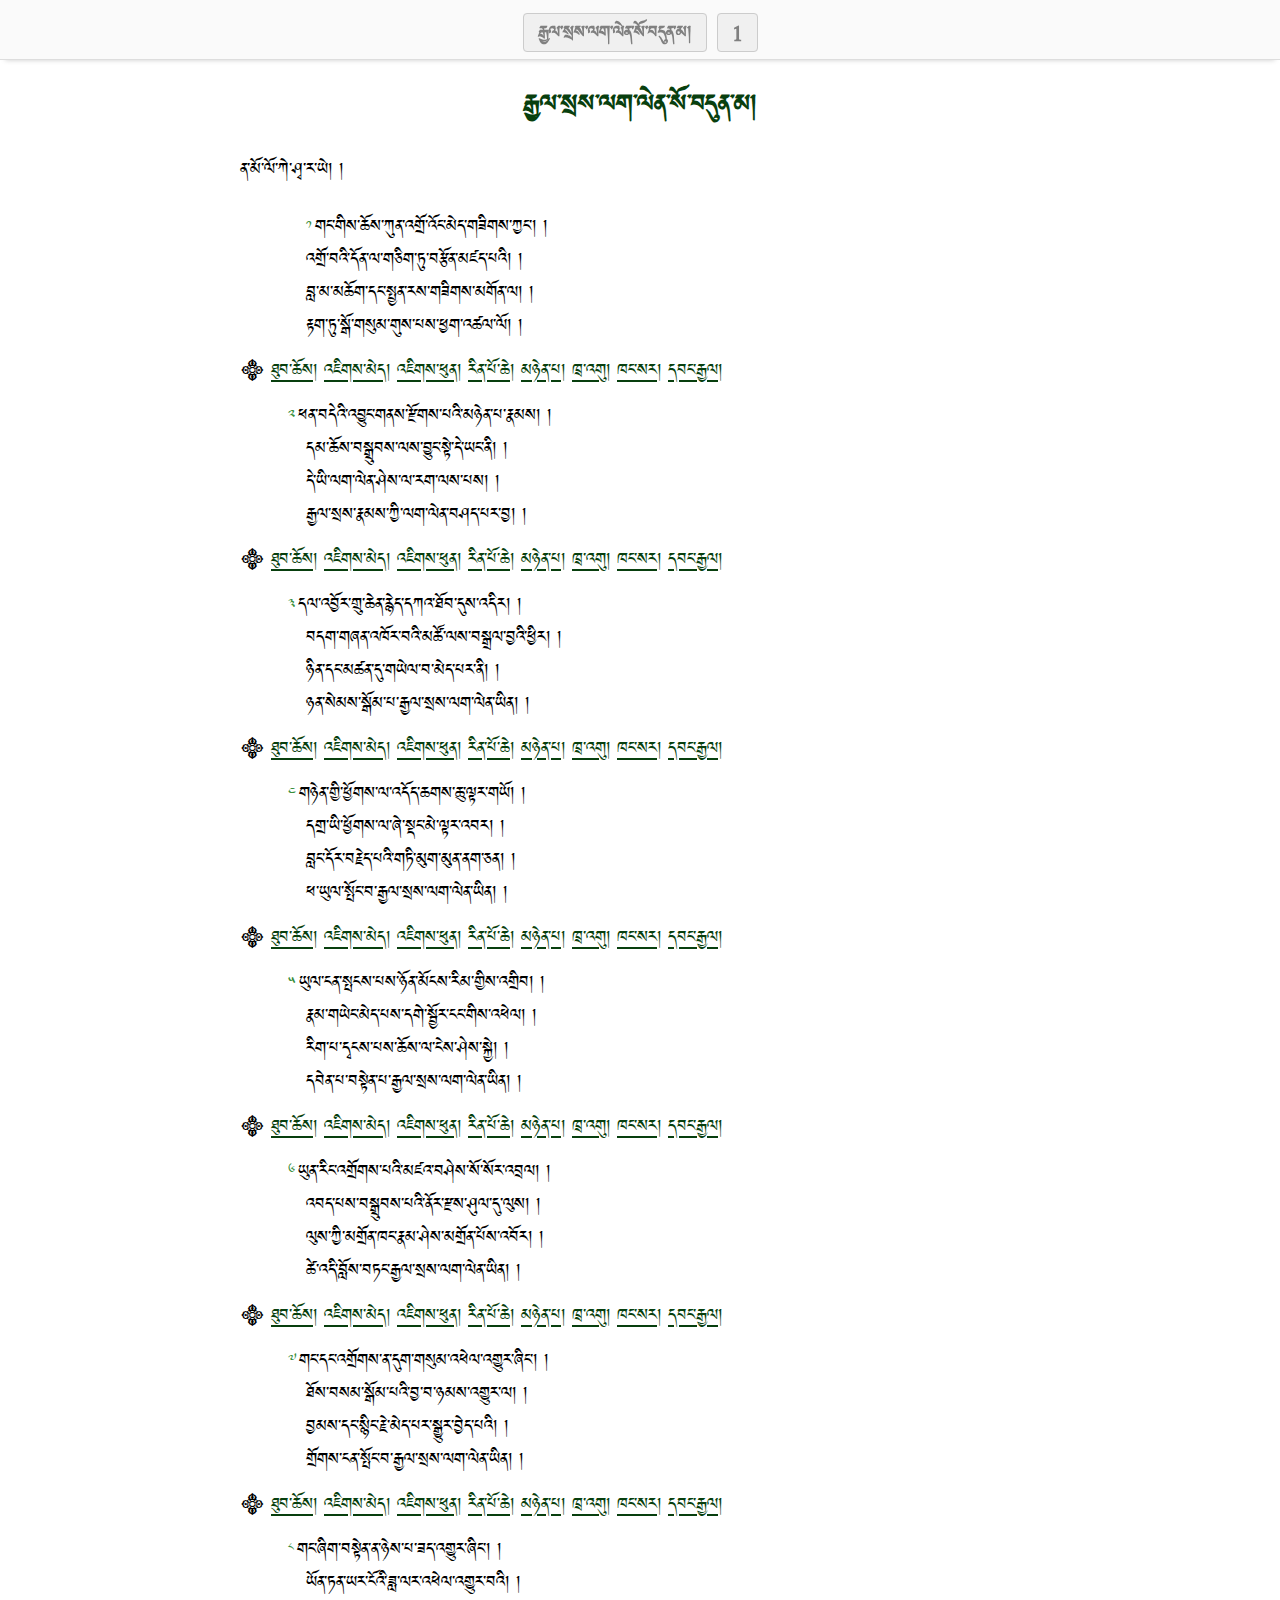
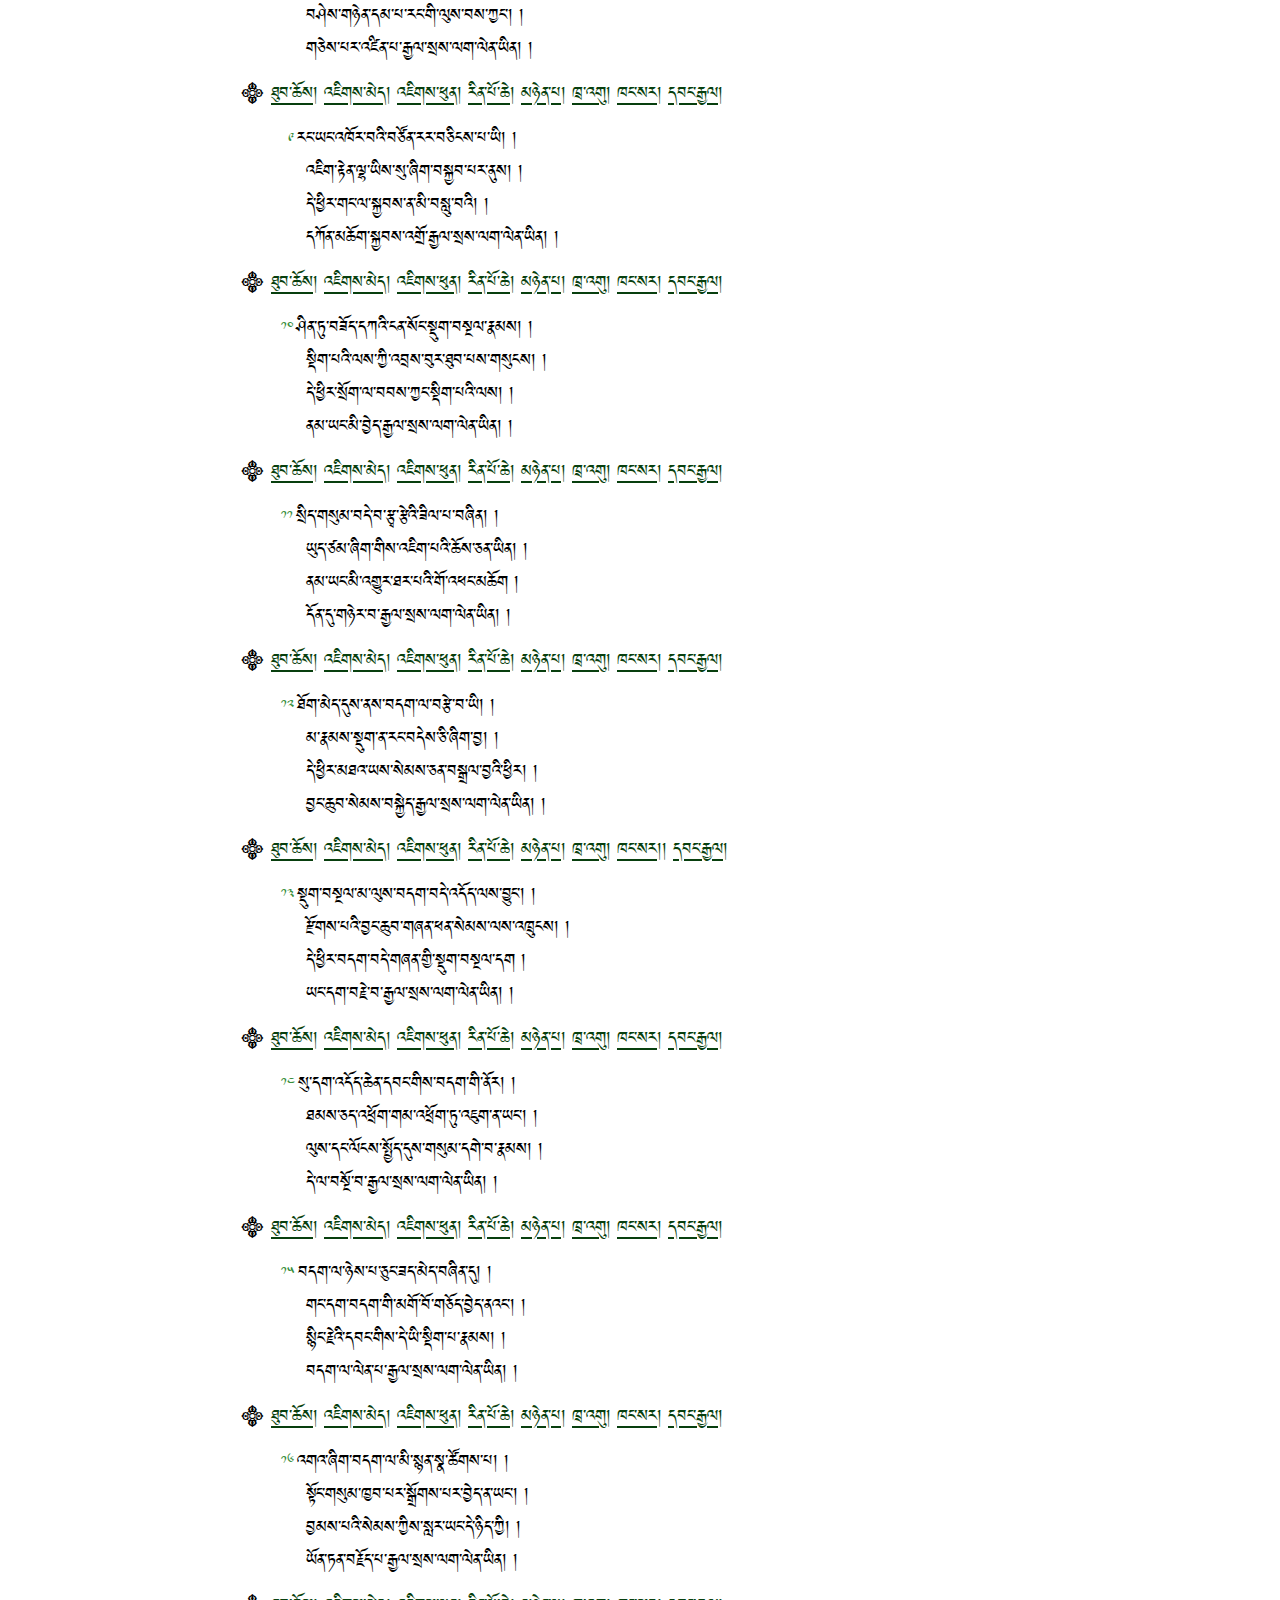
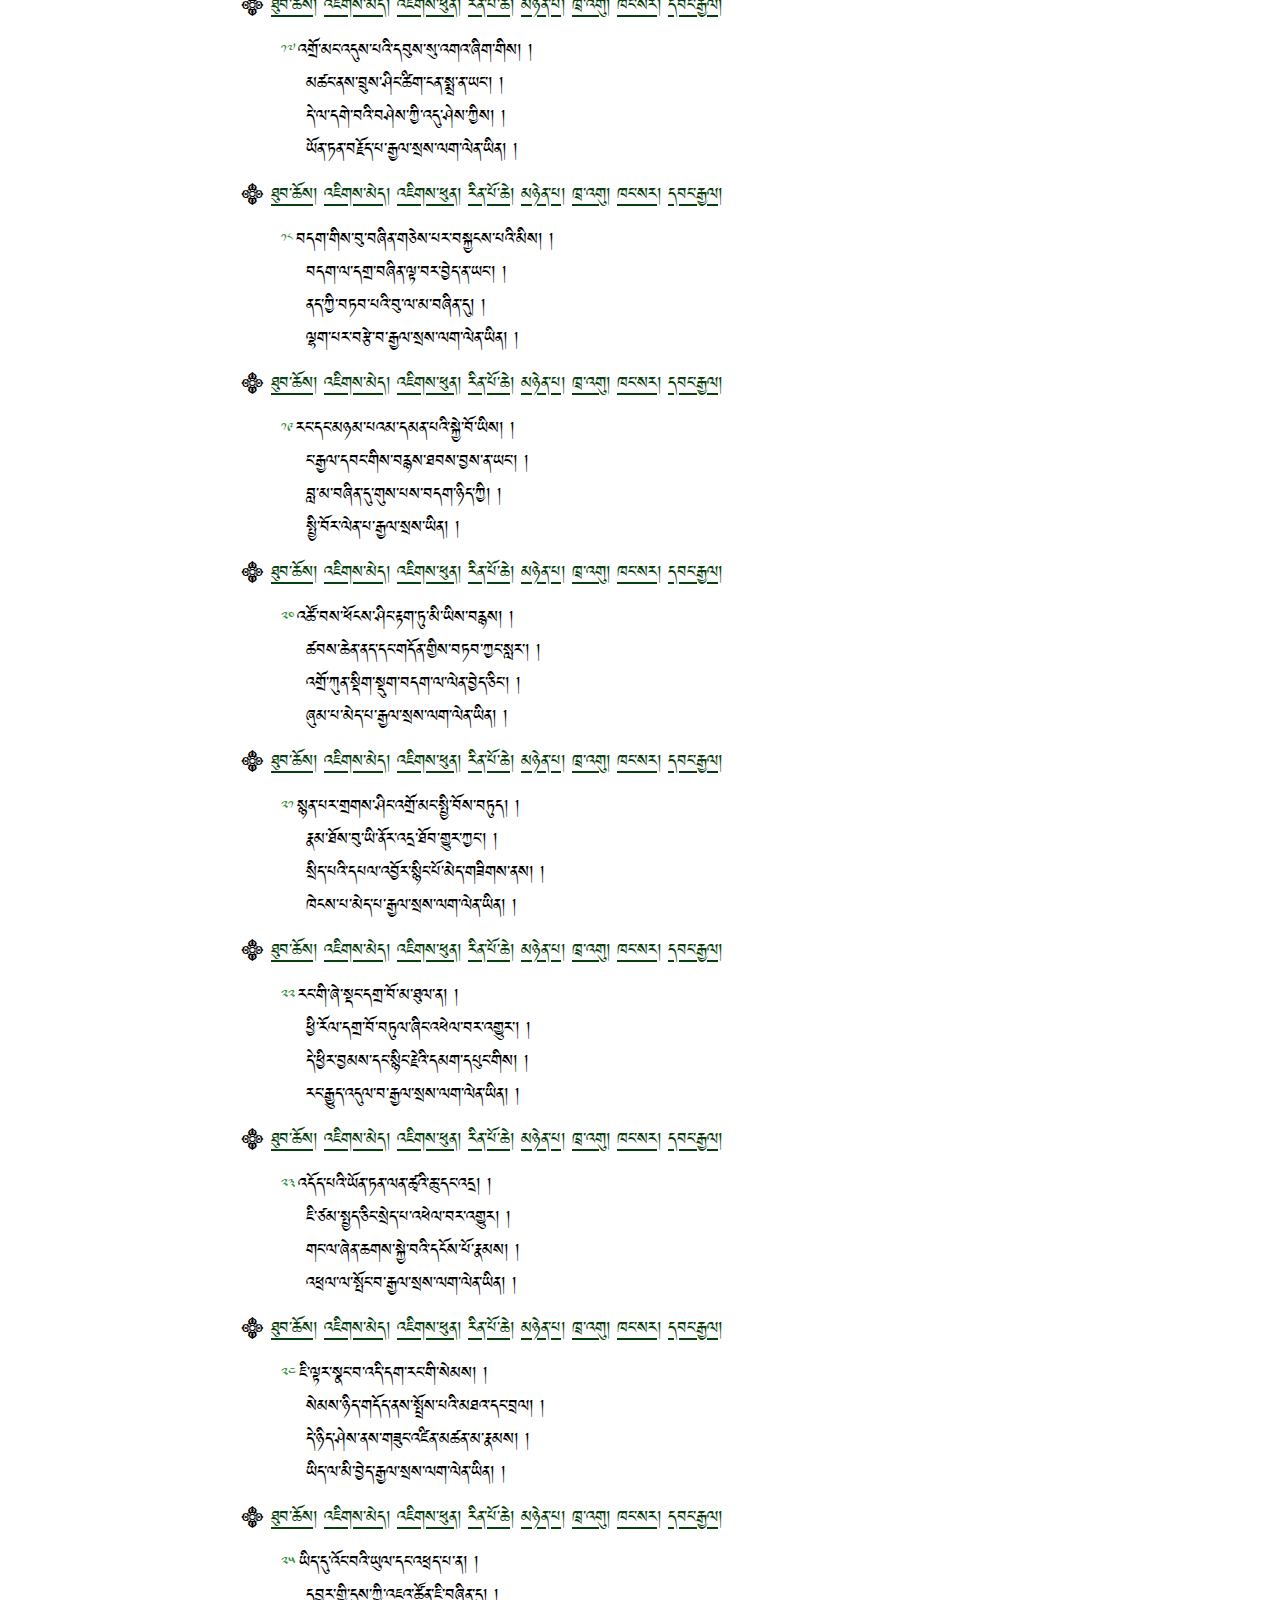
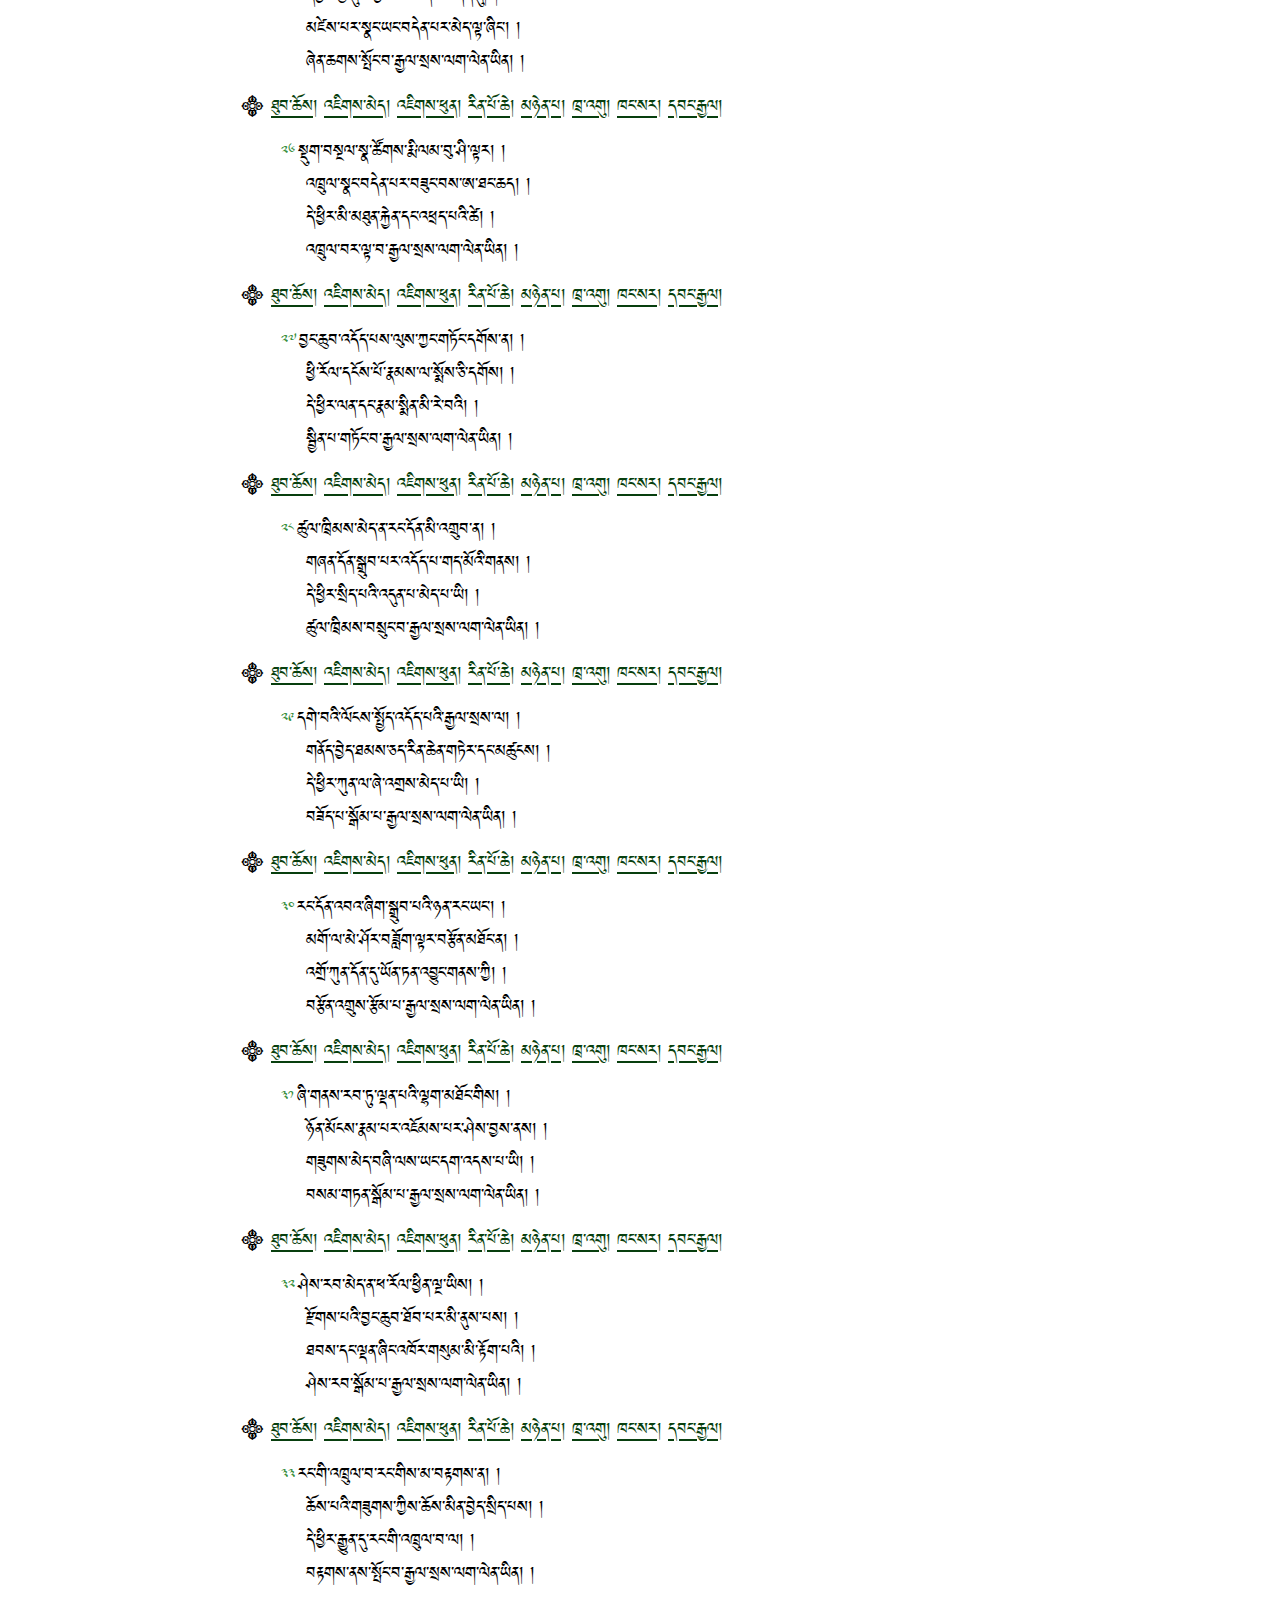
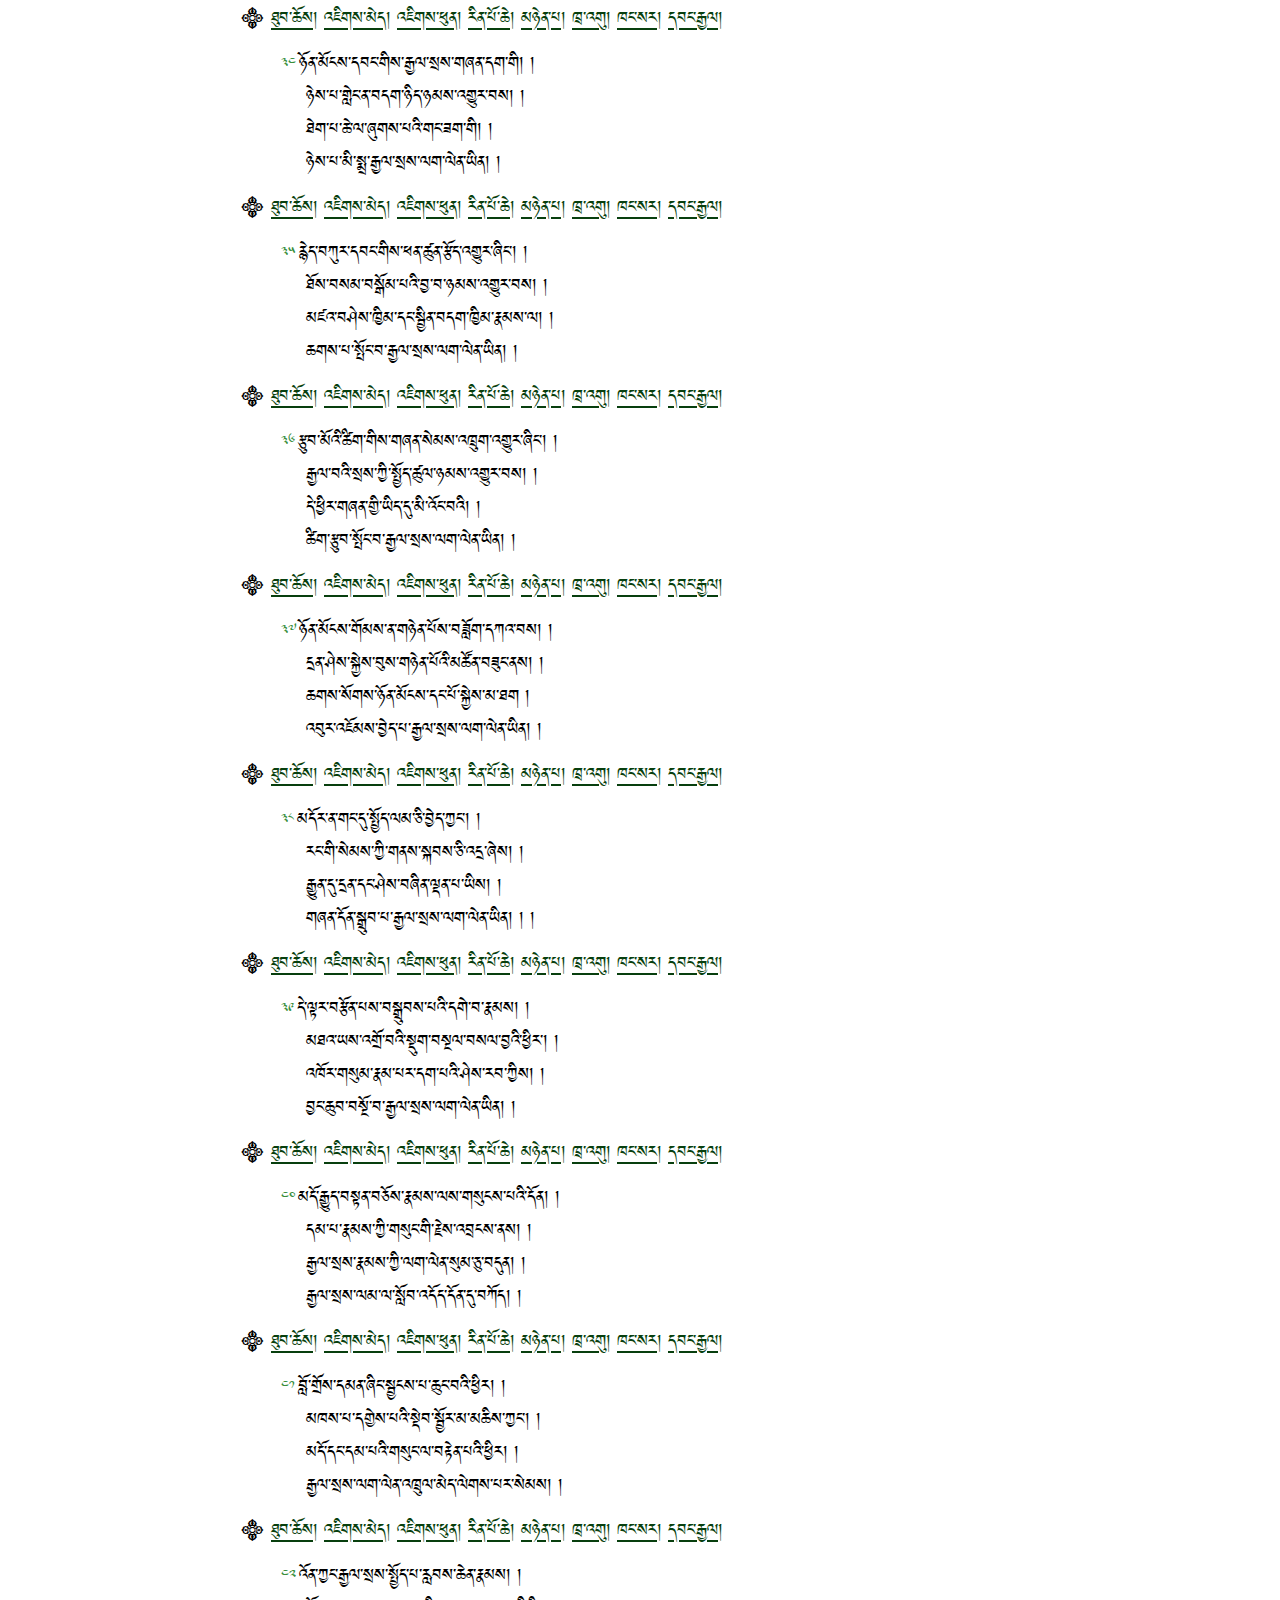
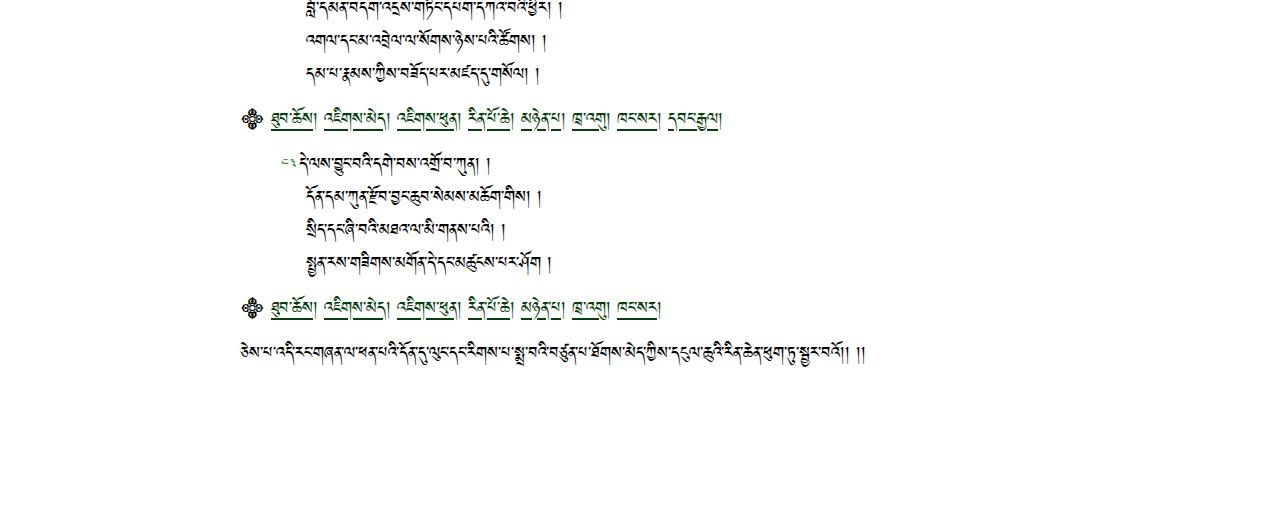
<file: index.html>
<!DOCTYPE html>
<html>
<head>
<meta charset="utf-8" />
<meta name="viewport" content="width=device-width, initial-scale=1">
<title>རྒྱལ་སྲས་ལག་ལེན་སོ་བདུན་མ། 1</title>

<script type='text/javascript' src='js/jquery-1.11.3.min.js'></script>
<script type='text/javascript' src='js/popcorn-complete.min.js'></script>
<script type='text/javascript' src='js/jquery.tooltipster.min.js'></script>
<script type='text/javascript' src='js/app-builder-audio.js'></script>
<script type='text/javascript' src='js/app-builder-footnotes.js'></script>
<script type='text/javascript' src='js/app-builder-menus.js'></script>
<script type='text/javascript' src='js/app-builder-video.js'></script>
<script type='text/javascript' src='js/book-names.js'></script>

<link rel="stylesheet" type="text/css" href="css/tooltipster.css" />
<link rel="stylesheet" type="text/css" href="css/sab-stylesheet.css" />
</head>

<body>
<script type="text/javascript">
<!--
location.href = 'laglensodunma-01-B001-001.html';
// -->
</script>
<script>
var coll = document.getElementsByClassName("collapsible-button");
var i;

for (i = 0; i < coll.length; i++) {
    coll[i].addEventListener("click", function() {
        this.classList.toggle("active");
        var content = this.nextElementSibling;
        if (content.style.maxHeight){
            content.style.maxHeight = null;
        } else {
            content.style.maxHeight = content.scrollHeight + "px";
        }
    });
}
</script>
</body>

</html>
</file>
<file: css/tooltipster.css>
/* This is the default Tooltipster theme (feel free to modify or duplicate and create multiple themes!): */
.tooltipster-default {
	border-radius: 5px; 
	border: 2px solid #000;
	background: #4c4c4c;
	color: #fff;
}

/* Use this next selector to style things like font-size and line-height: */
.tooltipster-default .tooltipster-content {
	font-family: Arial, sans-serif;
	font-size: 14px;
	line-height: 16px;
	padding: 8px 10px;
	overflow: hidden;
}

/* This next selector defines the color of the border on the outside of the arrow. This will automatically match the color and size of the border set on the main tooltip styles. Set display: none; if you would like a border around the tooltip but no border around the arrow */
.tooltipster-default .tooltipster-arrow .tooltipster-arrow-border {
	/* border-color: ... !important; */
}


/* If you're using the icon option, use this next selector to style them */
.tooltipster-icon {
	cursor: help;
	margin-left: 4px;
}








/* This is the base styling required to make all Tooltipsters work */
.tooltipster-base {
	padding: 0;
	font-size: 0;
	line-height: 0;
	position: absolute;
	left: 0;
	top: 0;
	z-index: 9999999;
	pointer-events: none;
	width: auto;
	overflow: visible;
}
.tooltipster-base .tooltipster-content {
	overflow: hidden;
}


/* These next classes handle the styles for the little arrow attached to the tooltip. By default, the arrow will inherit the same colors and border as what is set on the main tooltip itself. */
.tooltipster-arrow {
	display: block;
	text-align: center;
	width: 100%;
	height: 100%;
	position: absolute;
	top: 0;
	left: 0;
	z-index: -1;
}
.tooltipster-arrow span, .tooltipster-arrow-border {
	display: block;
	width: 0; 
	height: 0;
	position: absolute;
}
.tooltipster-arrow-top span, .tooltipster-arrow-top-right span, .tooltipster-arrow-top-left span {
	border-left: 8px solid transparent !important;
	border-right: 8px solid transparent !important;
	border-top: 8px solid;
	bottom: -7px;
}
.tooltipster-arrow-top .tooltipster-arrow-border, .tooltipster-arrow-top-right .tooltipster-arrow-border, .tooltipster-arrow-top-left .tooltipster-arrow-border {
	border-left: 9px solid transparent !important;
	border-right: 9px solid transparent !important;
	border-top: 9px solid;
	bottom: -7px;
}

.tooltipster-arrow-bottom span, .tooltipster-arrow-bottom-right span, .tooltipster-arrow-bottom-left span {
	border-left: 8px solid transparent !important;
	border-right: 8px solid transparent !important;
	border-bottom: 8px solid;
	top: -7px;
}
.tooltipster-arrow-bottom .tooltipster-arrow-border, .tooltipster-arrow-bottom-right .tooltipster-arrow-border, .tooltipster-arrow-bottom-left .tooltipster-arrow-border {
	border-left: 9px solid transparent !important;
	border-right: 9px solid transparent !important;
	border-bottom: 9px solid;
	top: -7px;
}
.tooltipster-arrow-top span, .tooltipster-arrow-top .tooltipster-arrow-border, .tooltipster-arrow-bottom span, .tooltipster-arrow-bottom .tooltipster-arrow-border {
	left: 0;
	right: 0;
	margin: 0 auto;
}
.tooltipster-arrow-top-left span, .tooltipster-arrow-bottom-left span {
	left: 6px;
}
.tooltipster-arrow-top-left .tooltipster-arrow-border, .tooltipster-arrow-bottom-left .tooltipster-arrow-border {
	left: 5px;
}
.tooltipster-arrow-top-right span,  .tooltipster-arrow-bottom-right span {
	right: 6px;
}
.tooltipster-arrow-top-right .tooltipster-arrow-border, .tooltipster-arrow-bottom-right .tooltipster-arrow-border {
	right: 5px;
}
.tooltipster-arrow-left span, .tooltipster-arrow-left .tooltipster-arrow-border {
	border-top: 8px solid transparent !important;
	border-bottom: 8px solid transparent !important; 
	border-left: 8px solid;
	top: 50%;
	margin-top: -7px;
	right: -7px;
}
.tooltipster-arrow-left .tooltipster-arrow-border {
	border-top: 9px solid transparent !important;
	border-bottom: 9px solid transparent !important; 
	border-left: 9px solid;
	margin-top: -8px;
}
.tooltipster-arrow-right span, .tooltipster-arrow-right .tooltipster-arrow-border {
	border-top: 8px solid transparent !important;
	border-bottom: 8px solid transparent !important; 
	border-right: 8px solid;
	top: 50%;
	margin-top: -7px;
	left: -7px;
}
.tooltipster-arrow-right .tooltipster-arrow-border {
	border-top: 9px solid transparent !important;
	border-bottom: 9px solid transparent !important; 
	border-right: 9px solid;
	margin-top: -8px;
}


/* Some CSS magic for the awesome animations - feel free to make your own custom animations and reference it in your Tooltipster settings! */

.tooltipster-fade {
	opacity: 0;
	-webkit-transition-property: opacity;
	-moz-transition-property: opacity;
	-o-transition-property: opacity;
	-ms-transition-property: opacity;
	transition-property: opacity;
}
.tooltipster-fade-show {
	opacity: 1;
}

.tooltipster-grow {
	-webkit-transform: scale(0,0);
	-moz-transform: scale(0,0);
	-o-transform: scale(0,0);
	-ms-transform: scale(0,0);
	transform: scale(0,0);
	-webkit-transition-property: -webkit-transform;
	-moz-transition-property: -moz-transform;
	-o-transition-property: -o-transform;
	-ms-transition-property: -ms-transform;
	transition-property: transform;
	-webkit-backface-visibility: hidden;
}
.tooltipster-grow-show {
	-webkit-transform: scale(1,1);
	-moz-transform: scale(1,1);
	-o-transform: scale(1,1);
	-ms-transform: scale(1,1);
	transform: scale(1,1);
	-webkit-transition-timing-function: cubic-bezier(0.175, 0.885, 0.320, 1);
	-webkit-transition-timing-function: cubic-bezier(0.175, 0.885, 0.320, 1.15); 
	-moz-transition-timing-function: cubic-bezier(0.175, 0.885, 0.320, 1.15); 
	-ms-transition-timing-function: cubic-bezier(0.175, 0.885, 0.320, 1.15); 
	-o-transition-timing-function: cubic-bezier(0.175, 0.885, 0.320, 1.15); 
	transition-timing-function: cubic-bezier(0.175, 0.885, 0.320, 1.15);
}

.tooltipster-swing {
	opacity: 0;
	-webkit-transform: rotateZ(4deg);
	-moz-transform: rotateZ(4deg);
	-o-transform: rotateZ(4deg);
	-ms-transform: rotateZ(4deg);
	transform: rotateZ(4deg);
	-webkit-transition-property: -webkit-transform, opacity;
	-moz-transition-property: -moz-transform;
	-o-transition-property: -o-transform;
	-ms-transition-property: -ms-transform;
	transition-property: transform;
}
.tooltipster-swing-show {
	opacity: 1;
	-webkit-transform: rotateZ(0deg);
	-moz-transform: rotateZ(0deg);
	-o-transform: rotateZ(0deg);
	-ms-transform: rotateZ(0deg);
	transform: rotateZ(0deg);
	-webkit-transition-timing-function: cubic-bezier(0.230, 0.635, 0.495, 1);
	-webkit-transition-timing-function: cubic-bezier(0.230, 0.635, 0.495, 2.4); 
	-moz-transition-timing-function: cubic-bezier(0.230, 0.635, 0.495, 2.4); 
	-ms-transition-timing-function: cubic-bezier(0.230, 0.635, 0.495, 2.4); 
	-o-transition-timing-function: cubic-bezier(0.230, 0.635, 0.495, 2.4); 
	transition-timing-function: cubic-bezier(0.230, 0.635, 0.495, 2.4);
}

.tooltipster-fall {
	top: 0;
	-webkit-transition-property: top;
	-moz-transition-property: top;
	-o-transition-property: top;
	-ms-transition-property: top;
	transition-property: top;
	-webkit-transition-timing-function: cubic-bezier(0.175, 0.885, 0.320, 1);
	-webkit-transition-timing-function: cubic-bezier(0.175, 0.885, 0.320, 1.15); 
	-moz-transition-timing-function: cubic-bezier(0.175, 0.885, 0.320, 1.15); 
	-ms-transition-timing-function: cubic-bezier(0.175, 0.885, 0.320, 1.15); 
	-o-transition-timing-function: cubic-bezier(0.175, 0.885, 0.320, 1.15); 
	transition-timing-function: cubic-bezier(0.175, 0.885, 0.320, 1.15); 
}
.tooltipster-fall-show {
}
.tooltipster-fall.tooltipster-dying {
	-webkit-transition-property: all;
	-moz-transition-property: all;
	-o-transition-property: all;
	-ms-transition-property: all;
	transition-property: all;
	top: 0px !important;
	opacity: 0;
}

.tooltipster-slide {
	left: -40px;
	-webkit-transition-property: left;
	-moz-transition-property: left;
	-o-transition-property: left;
	-ms-transition-property: left;
	transition-property: left;
	-webkit-transition-timing-function: cubic-bezier(0.175, 0.885, 0.320, 1);
	-webkit-transition-timing-function: cubic-bezier(0.175, 0.885, 0.320, 1.15); 
	-moz-transition-timing-function: cubic-bezier(0.175, 0.885, 0.320, 1.15); 
	-ms-transition-timing-function: cubic-bezier(0.175, 0.885, 0.320, 1.15); 
	-o-transition-timing-function: cubic-bezier(0.175, 0.885, 0.320, 1.15); 
	transition-timing-function: cubic-bezier(0.175, 0.885, 0.320, 1.15);
}
.tooltipster-slide.tooltipster-slide-show {
}
.tooltipster-slide.tooltipster-dying {
	-webkit-transition-property: all;
	-moz-transition-property: all;
	-o-transition-property: all;
	-ms-transition-property: all;
	transition-property: all;
	left: 0px !important;
	opacity: 0;
}


/* CSS transition for when contenting is changing in a tooltip that is still open. The only properties that will NOT transition are: width, height, top, and left */
.tooltipster-content-changing {
	opacity: 0.5;
	-webkit-transform: scale(1.1, 1.1);
	-moz-transform: scale(1.1, 1.1);
	-o-transform: scale(1.1, 1.1);
	-ms-transform: scale(1.1, 1.1);
	transform: scale(1.1, 1.1);
}
</file>
<file: css/sab-stylesheet.css>
@font-face {
    font-family: font1;
    src: url('../fonts/Jomolhari-alpha3c-0605331.ttf')  format('truetype');
    font-weight: normal; font-style: normal; 
}

body {
    font-family: font1;
    direction: LTR;
    font-weight: normal;
    font-style: normal;
    color: #000000;
    margin-top: 16px;
    margin-bottom: 10px;
    font-size: 20px;
}

body.single {
    margin-left: 5%;
    margin-right: 5%;
    margin-bottom: 60px;
}

body.verse-by-verse {
    margin-left: 5%;
    margin-right: 5%;
    margin-bottom: 60px;
}

body.about {
    margin-left: 4%;
    margin-right: 4%;
    color: #000000;
    background-color: #F0F0F0;
}

body.scrpopup {
    margin-left: 4%;
    margin-right: 4%;
    color: #000000;
    background-color: #E0E0E0;
    margin-top: 8px;
}

body.story {
    margin-left: 5%;
    margin-right: 5%;
    color: #000000;
    background-color: #F0F0F0;
    margin-top: 2px;
    margin-bottom: 60px;
}

body.glossary {
    margin-left: 4%;
    margin-right: 4%;
    margin-top: 4px;
    background-color: #E0E0E0;
}

a:link {
    color: #083F0E;
    font-style: inherit;
    text-decoration: underline;
}

a.verse-link {
    text-decoration: none;
}

a.audio-link {
    text-decoration: underline;
}

a.web-link {
    text-decoration: underline;
}

a.email-link {
    text-decoration: underline;
}

a.tel-link {
    text-decoration: underline;
}

highlighting {
    background-color: #FFFF99;
}

div.c {
    text-align: left;
    color: #083F0E;
    font-size: 140%;
    font-weight: bold;
}

div.c-drop {
    float: left;
    position: relative;
    padding-right: 0.3em;
    text-indent: 0;
    color: #083F0E;
    font-size: 150%;
    font-weight: bold;
    font-style: normal;
}

div.cl {
    text-align: center;
    color: #083F0E;
    font-size: 130%;
    font-weight: bold;
    margin-top: 0.5em;
}

span.v {
    color: #388E3C;
    font-size: 70%;
    position: relative;
    bottom: 0.3em;
    line-height: normal;
}

span.vsp {
    font-size: 50%;
    line-height: normal;
}

span.va {
    color: #388E3C;
    font-style: italic;
    font-size: 70%;
    position: relative;
    bottom: 0.3em;
    line-height: normal;
}

span.ayah {
    font-size: 100%;
    bottom: 0em;
}

div.s {
    text-align: center;
    padding-top: 30px;
    padding-bottom: 2px;
    color: #083F0E;
    font-weight: bold;
    font-size: 110%;
    page-break-after: avoid;
}

div.s2 {
    text-align: center;
    padding-top: 20px;
    padding-bottom: 2px;
    color: #083F0E;
    font-weight: bold;
    font-size: 100%;
    page-break-after: avoid;
}

div.ms {
    text-align: center;
    padding-top: 30px;
    padding-bottom: 8px;
    color: #083F0E;
    font-weight: bold;
    font-size: 120%;
    page-break-after: avoid;
}

div.ms2 {
    text-align: center;
    padding-top: 30px;
    padding-bottom: 8px;
    color: #083F0E;
    font-weight: bold;
    font-size: 110%;
    page-break-after: avoid;
}

div.r {
    text-align: center;
    padding-top: 14px;
    padding-bottom: 2px;
    font-style: italic;
    font-size: 90%;
    page-break-after: avoid;
}

div.r a {
    color: #000000;
}

div.s + div.r {
    padding-top: 0px;
}

div.s2 + div.r {
    padding-top: 0px;
}

div.sr {
    text-align: center;
    padding-bottom: 2px;
    font-style: italic;
    font-size: 90%;
}

div.mr {
    text-align: left;
    font-style: normal;
}

span.rq {
    font-style: italic;
}

div.d {
    text-align: center;
    font-style: italic;
}

div.sp {
    padding-top: 15px;
    font-style: italic;
}

div.mt {
    text-align: center;
    color: #083F0E;
    font-weight: bold;
    font-size: 150%;
    page-break-after: avoid;
}

div.mt2 {
    text-align: center;
    color: #083F0E;
    font-weight: bold;
    font-size: 110%;
    page-break-after: avoid;
}

div.mt3 {
    text-align: center;
    color: #083F0E;
    font-weight: bold;
    font-size: 100%;
    page-break-after: avoid;
}

div.mt4 {
    text-align: center;
    color: #083F0E;
    font-weight: bold;
    font-size: 90%;
    page-break-after: avoid;
}

div.mte {
    text-align: center;
    color: #083F0E;
    font-weight: bold;
    font-size: 150%;
}

div.mte2 {
    text-align: center;
    color: #083F0E;
    font-weight: bold;
    font-size: 110%;
}

div.mte3 {
    text-align: center;
    color: #083F0E;
    font-weight: bold;
    font-size: 100%;
}

div.p {
    padding-left: 0%;
    padding-right: 0%;
    padding-top: 12px;
    text-indent: 3%;
}

div.m {
    padding-left: 0%;
    padding-right: 0%;
    padding-top: 12px;
    text-indent: 0;
}

div.po {
    padding-left: 0%;
    padding-right: 0%;
    padding-top: 12px;
    text-indent: 0;
}

div.cls {
    padding-left: 0%;
    padding-right: 0%;
    padding-top: 12px;
    text-indent: 0;
    text-align: right;
}

div.pc {
    padding-left: 0%;
    padding-right: 0%;
    padding-top: 12px;
    text-indent: 0;
    text-align: center;
}

div.pmo {
    padding-left: 5%;
    padding-right: 5%;
    padding-top: 12px;
    text-indent: 0;
}

div.pm {
    padding-left: 5%;
    padding-right: 5%;
    padding-top: 12px;
    text-indent: 0;
}

div.pmc {
    padding-left: 5%;
    padding-right: 5%;
    padding-top: 12px;
    text-indent: 0;
}

div.pmr {
    padding-left: 0%;
    padding-right: 0%;
    padding-top: 6px;
    text-indent: 0;
    text-align: right;
}

div.pr {
    padding-left: 0%;
    padding-right: 0%;
    padding-top: 12px;
    text-indent: 0;
    text-align: right;
}

div.pi {
    padding-left: 8%;
    padding-right: 0%;
    padding-top: 12px;
    text-indent: 3%;
}

div.pi2 {
    padding-left: 10%;
    padding-right: 0%;
    padding-top: 12px;
    text-indent: 3%;
}

div.mi {
    padding-left: 8%;
    padding-right: 0%;
    padding-top: 12px;
    text-indent: 0;
}

div.lit {
    text-align: right;
}

div.q {
    padding-left: 20%;
    padding-right: 2%;
    text-indent: -15%;
}

div.q-v {
    padding-left: 20%;
    padding-right: 2%;
    text-indent: -18%;
}

div.q-vv {
    padding-left: 20%;
    padding-right: 2%;
    text-indent: -19%;
}

div.q2 {
    padding-left: 20%;
    padding-right: 2%;
    text-indent: -8%;
}

div.q2-v {
    padding-left: 20%;
    padding-right: 2%;
    text-indent: -11%;
}

div.q2-vv {
    padding-left: 20%;
    padding-right: 2%;
    text-indent: -13%;
}

div.q3 {
    padding-left: 20%;
    padding-right: 2%;
    text-indent: -5%;
}

div.q3-v {
    padding-left: 20%;
    padding-right: 2%;
    text-indent: -8%;
}

div.q3-vv {
    padding-left: 20%;
    padding-right: 2%;
    text-indent: -10%;
}

div.q4 {
    padding-left: 20%;
    padding-right: 2%;
    text-indent: -2%;
}

div.q4-v {
    padding-left: 20%;
    padding-right: 2%;
    text-indent: -5%;
}

div.q4-vv {
    padding-left: 20%;
    padding-right: 2%;
    text-indent: -7%;
}

div.qc {
    text-align: center;
}

div.qr {
    text-align: right;
}

div.qm {
    padding-left: 20%;
    padding-right: 2%;
    text-indent: -8%;
}

div.qm2 {
    padding-left: 20%;
    padding-right: 2%;
    text-indent: -5%;
}

div.qa {
    padding-top: 16px;
    padding-bottom: 3px;
    text-align: center;
    font-style: italic;
}

div.qd {
    font-style: italic;
}

span.qs {
    font-style: italic;
}

span.qac {
    font-weight: bold;
    font-style: italic;
}

div.b {
    padding-top: 0px;
    line-height: 60%;
}

div.sd {
    padding-top: 1em;
}

div.sd2 {
    padding-top: 2em;
}

div.top-spacing {
    padding-top: 12px;
}

div.lh {
    padding-left: 0%;
    padding-right: 0%;
    padding-top: 12px;
    text-indent: 3%;
}

div.li {
    padding-left: 20%;
    text-indent: -15%;
}

div.li-v {
    padding-left: 20%;
    text-indent: -18%;
}

div.li-vv {
    padding-left: 20%;
    text-indent: -19%;
}

div.li2 {
    padding-left: 20%;
    text-indent: -8%;
}

div.li2-v {
    padding-left: 20%;
    text-indent: -11%;
}

div.li2-vv {
    padding-left: 20%;
    text-indent: -13%;
}

div.li3 {
    padding-left: 12%;
}

div.lf {
    padding-left: 0%;
    padding-right: 0%;
    padding-top: 12px;
    text-indent: 0;
}

span.add {
    font-style: italic;
}

span.bk {
    font-style: italic;
}

span.dc {
    font-style: italic;
}

span.lit {
    font-weight: bold;
}

span.nd {
    font-variant: small-caps;
}

span.ord {
    font-size: 70%;
    position: relative;
    top: -0.4em;
}

span.pn {
    font-style: italic;
}

span.png {
    text-decoration: underline;
}

span.qt {
    font-style: italic;
}

span.sig {
    font-style: italic;
}

span.sls {
    font-style: italic;
}

span.tl {
    font-style: italic;
}

span.k {
    font-weight: bold;
}

span.vp {
    color: #388E3C;
    font-size: 80%;
}

span.wg {
}

span.wh {
}

span.wa {
}

span.em {
    font-style: italic;
}

span.bd {
    font-weight: bold;
}

span.it {
    font-style: italic;
}

span.bdit {
    font-weight: bold;
    font-style: italic;
}

span.ul {
    text-decoration: underline;
}

span.sc {
    font-variant: small-caps;
}

span.no {
    font-style: normal;
    font-weight: normal;
    font-variant: normal;
}

span.fr {
    font-weight: bold;
}

span.fk {
    font-weight: bold;
}

span.fq {
    font-style: italic;
}

span.fqa {
    font-style: italic;
}

span.fl {
    font-style: italic;
}

span.fv {
    color: #388E3C;
    font-size: 70%;
    font-style: normal;
    position: relative;
    top: -0.4em;
}

span.fw {
    font-style: normal;
}

body.footnote {
    margin-left: 4%;
    margin-right: 4%;
    background-color: #E0E0E0;
}

span.glossary {
}

span.footnote {
    color: navy;
}

span.xo {
    font-weight: bold;
}

span.xk {
    font-weight: bold;
}

span.xta {
    font-style: normal;
}

body.crossref {
    margin-left: 4%;
    margin-right: 4%;
    background-color: #E0E0E0;
}

span.image {
}

div.image-block {
    text-align: center;
    padding-top: 10px;
    padding-bottom: 10px;
}

div.caption {
    text-align: center;
    padding-top: 6px;
}

span.caption {
    font-style: italic;
    font-size: 90%;
}

div.video-block {
    text-align: center;
    margin-top: 15px;
    margin-bottom: 20px;
    background-color: #E0E0E0;
    margin-left: -5%;
    margin-right: -5%;
}

span.video-title {
    font-size: 90%;
}

div.video-title {
    text-align: center;
    padding-top: 0.4em;
    padding-bottom: 0.4em;
}

div.about-image-block {
    text-align: center;
    padding-top: 10px;
    padding-bottom: 10px;
}

img.about-image {
    width: 50%;
}

div.is {
    text-align: center;
    padding-top: 30px;
    padding-bottom: 2px;
    color: #083F0E;
    font-weight: bold;
    font-size: 110%;
    page-break-after: avoid;
}

div.is2 {
    text-align: center;
    padding-top: 20px;
    padding-bottom: 2px;
    color: #083F0E;
    font-weight: bold;
    font-size: 110%;
    page-break-after: avoid;
}

div.imt {
    text-align: center;
    padding-top: 30px;
    color: #083F0E;
    font-weight: bold;
    font-size: 120%;
    page-break-after: avoid;
}

div.imt2 {
    text-align: center;
    padding-top: 20px;
    color: #083F0E;
    font-weight: bold;
    font-size: 110%;
    page-break-after: avoid;
}

div.imte {
    text-align: center;
    color: #083F0E;
    font-weight: bold;
    font-size: 130%;
}

div.imte2 {
    text-align: center;
    color: #083F0E;
    font-weight: bold;
    font-size: 130%;
}

div.iot {
    text-align: left;
    color: #083F0E;
    font-weight: bold;
}

span.ior {
    font-style: italic;
}

div.io {
    padding-left: 4%;
}

div.io2 {
    padding-left: 6%;
}

div.io3 {
    padding-left: 8%;
}

div.iex {
    padding-top: 12px;
    font-style: italic;
}

div.ip {
    padding-top: 12px;
    text-indent: 3%;
}

div.ipi {
    padding-left: 8%;
    padding-right: 0%;
    padding-top: 12px;
    text-indent: 3%;
}

div.ipr {
    padding-top: 12px;
    text-align: right;
}

div.im {
    padding-top: 12px;
    text-indent: 0;
}

div.ili {
    padding-top: 8px;
    padding-left: 20%;
    text-indent: -15%;
}

div.ili2 {
    padding-top: 8px;
    padding-left: 20%;
    text-indent: -8%;
}

div.ili3 {
    padding-top: 8px;
    padding-left: 12%;
}

div.iq {
    padding-left: 5%;
    padding-top: 12px;
    padding-right: 2%;
}

div.ib {
    padding-top: 0px;
    line-height: 60%;
}

.study-bible-block {
    margin-top: 1em;
    margin-bottom: 1em;
}

.study-bible-heading {
    color: white;
    background-color: #2E7D32;
    font-family: inherit;
    font-size: 90%;
}

.study-bible-heading:hover {
    color: white;
    background-color: #388E3C;
}

.study-bible-content {
    padding: 1em 1em 1em 1em;
    background-color: #D8EDD9;
    font-size: 90%;
}

table {
    font-size: 90%;
}

td.th1 {
    text-align: left;
    font-style: italic;
}

td.th2 {
    text-align: left;
    font-style: italic;
}

td.th3 {
    text-align: left;
    font-style: italic;
}

td.th4 {
    text-align: left;
    font-style: italic;
}

td.th5 {
    text-align: left;
    font-style: italic;
}

td.th6 {
    text-align: left;
    font-style: italic;
}

td.thr1 {
    text-align: right;
    font-style: italic;
}

td.thr2 {
    text-align: right;
    font-style: italic;
}

td.thr3 {
    text-align: right;
    font-style: italic;
}

td.thr4 {
    text-align: right;
    font-style: italic;
}

td.thr5 {
    text-align: right;
    font-style: italic;
}

td.thr6 {
    text-align: right;
    font-style: italic;
}

td.tc1 {
    text-align: left;
}

td.tc2 {
    text-align: left;
}

td.tc3 {
    text-align: left;
}

td.tc4 {
    text-align: left;
}

td.tc5 {
    text-align: left;
}

td.tc6 {
    text-align: left;
}

td.tcr1 {
    text-align: right;
}

td.tcr2 {
    text-align: right;
}

td.tcr3 {
    text-align: right;
}

td.tcr4 {
    text-align: right;
}

td.tcr5 {
    text-align: right;
}

td.tcr6 {
    text-align: right;
}

div.hlp1 {
    background-color: #FFFFCC;
    color: #000000;
}

div.hlp2 {
    background-color: #D6FFEA;
    color: #000000;
}

div.hlp3 {
    background-color: #B8FBF9;
    color: #000000;
}

div.hlp4 {
    background-color: #FFE6BC;
    color: #000000;
}

div.hlp5 {
    background-color: #FFD6FF;
    color: #000000;
}

div.footer {
    margin-top: 1.5em;
    padding-top: 12px;
    padding-bottom: 12px;
    padding-left: 12px;
    padding-right: 12px;
    background-color: #E0E0E0;
}

div.footer-line {
}

span.footer {
    font-size: 80%;
}

div.footer-pane2 {
    background-color: #D0D0D0;
}

span.ref {
    color: #083F0E;
    font-weight: bold;
    font-size: 90%;
}

span.reflink {
    white-space: nowrap;
}

body.contents {
    font-size: 20px;
    margin-left: 1%;
    margin-right: 3%;
    background-color: #F4F4F4;
}

div.contents-item-block {
    clear: both;
    overflow: hidden;
    margin-top: 6px;
    margin-bottom: 6px;
    padding-top: 6px;
    padding-bottom: 6px;
    padding-left: 6px;
    padding-right: 6px;
    box-shadow: 1px 1px 1px #E0E0E0;
}

div.contents-heading-block {
    clear: both;
    overflow: hidden;
    margin-top: 6px;
    margin-bottom: 3px;
    padding-top: 6px;
    padding-bottom: 3px;
    padding-left: 6px;
    padding-right: 6px;
}

div.contents-text-block {
    overflow: hidden;
}

a.contents-link {
    text-decoration: none;
    display: block;
}

a.contents-link-ref {
    background-color: #FFFFFF;
}

a.contents-link-screen {
    background-color: #FDFDFD;
}

a.contents-link :hover {
    text-decoration: none;
    background-color: #EEEEEE;
}

div.contents-image-block {
    box-sizing: border-box;
    margin-right: 12px;
    width: 50%;
    height: auto;
    float: left;
    overflow: hidden;
}

img.contents-image {
    width: 100%;
    height: auto;
}

div.contents-title {
    color: #083F0E;
    font-size: 100%;
    font-weight: bold;
}

div.contents-subtitle {
    color: #000000;
    font-size: 90%;
    font-weight: normal;
}

div.contents-ref {
    color: #000000;
    font-size: 80%;
    font-style: normal;
}

div.contents-heading-title {
    color: #000000;
    font-size: 100%;
    font-weight: bold;
}

div.contents-heading-subtitle {
    color: #000000;
    font-size: 90%;
    font-weight: normal;
}

body.layout {
    font-size: 18px;
    margin-left: 1%;
    margin-right: 3%;
    background-color: #F4F4F4;
}

div.layout-title {
    color: #083F0E;
    font-size: 90%;
    font-weight: bold;
    padding-bottom: 16px;
}

div.layout-subtitle {
    color: #000000;
    font-size: 90%;
    font-weight: bold;
    padding-top: 6px;
    padding-bottom: 6px;
    padding-left: 12px;
    margin-top: 20px;
    margin-bottom: 6px;
    background-color: #E5E5E5;
    border-radius: 50px;
}

div.layout-subtitle-first {
    margin-top: 0px;
}

div.layout-item-block {
    clear: both;
    overflow: hidden;
    margin-top: 6px;
    margin-bottom: 6px;
    padding-top: 12px;
    padding-bottom: 12px;
    padding-left: 12px;
    padding-right: 12px;
    box-shadow: 1px 1px 1px #E0E0E0;
}

div.layout-item-selected {
    background-color: #C8E6C9;
}

div.layout-text-block {
    overflow: hidden;
}

div.layout-image-block {
    box-sizing: border-box;
    margin-right: 12px;
    width: 50%;
    height: auto;
    float: left;
    overflow: hidden;
}

img.layout-image {
    width: 100%;
    height: auto;
}

div.layout-item-name {
    color: #000000;
    font-size: 100%;
    font-weight: bold;
}

div.layout-item-description {
    color: #000000;
    font-size: 90%;
    font-weight: normal;
}

div.layout-dropdown-right {
    float: right;
    overflow: hidden;
    width: 28px;
    margin-left: 3px;
    margin-right: 3px;
    margin-top: 0px;
}

div.layout-dropdown-left {
    float: left;
    overflow: hidden;
    width: 28px;
    margin-left: 3px;
    margin-right: 3px;
    margin-top: 0px;
}

div.verse-block {
    padding-top: 0.5em;
}

div.verse-by-verse-block {
    padding-left: 5%;
    padding-bottom: 1em;
}

div.verse-by-verse-verse {
    padding-top: 0.5em;
}

div.verse-by-verse-1 {
    color: #000080;
}

div.verse-by-verse-2 {
    color: #8B008B;
}

body.annotations {
    margin-top: 6px;
    margin-bottom: 6px;
    background-color: #F0F0F0;
}

body.annotation-note {
    margin-top: 6px;
    margin-bottom: 6px;
    background-color: #E0E0E0;
}

div.annotation-item-block {
    background-color: #FFFFFF;
    box-shadow: 0 1px 2px rgba(0,0,0,0.2);
    border-radius: 2px;
    border-bottom: 1px hidden #fff;
    margin: 0 0 10px 0;
    padding-top: 8px;
    padding-bottom: 8px;
}

div.annotation-item-color {
    height: 1.0em;
    width: 20px;
    margin-left: 8px;
    margin-right: 8px;
    border: 1px solid #C0C0C0;
    border-radius: 2px;
}

div.annotation-item-icon {
    width: 28px;
    margin-left: 8px;
    margin-right: 8px;
    margin-top: 2px;
}

div.annotation-item-menu {
    height: 40px;
    width: 20px;
    margin-left: 8px;
    margin-right: 8px;
}

div.annotation-item-reference {
    font-family: font1;
    font-weight: bold;
    text-align: left;
}

div.annotation-item-text {
    font-family: font1;
    font-weight: normal;
    text-align: left;
}

div.annotation-item-title {
    font-family: font1;
    font-weight: normal;
    text-align: left;
}

div.annotation-item-date {
    font-weight: normal;
    font-size: 70%;
    color: silver;
    margin-top: 0.5em;
    margin-left: 8px;
    margin-right: 8px;
}

div.annotation-edit-button {
    height: 40px;
    width: 28px;
    margin-left: 4px;
    margin-right: 4px;
}

img.annotation-note {
    height: 1.0em;
    width: 1.0em;
    vertical-align: middle;
}

img.annotation-bookmark {
    height: 1.0em;
    width: 1.0em;
    vertical-align: middle;
}

body.history {
    margin-top: 6px;
    margin-bottom: 6px;
    background-color: #F0F0F0;
}

div.history-item-block {
    background-color: #FFFFFF;
    box-shadow: 0 1px 2px rgba(0,0,0,0.2);
    border-radius: 2px;
    border-bottom: 1px hidden #fff;
    margin: 0 0 10px 0;
    padding-top: 8px;
    padding-bottom: 8px;
    padding-left: 12px;
    padding-right: 12px;
}

div.history-item-book-collection {
    font-weight: normal;
    font-size: 80%;
}

div.history-item-reference {
    font-family: font1;
    font-weight: bold;
    text-align: left;
}

div.history-item-date {
    font-weight: normal;
    font-size: 70%;
    color: silver;
    margin-top: 0.5em;
}

body.plan-chooser {
    margin-left: 3%;
    margin-right: 3%;
    background-color: #F0F0F0;
}

body.plan-details {
    margin-left: 5%;
    margin-right: 5%;
    background-color: #F0F0F0;
}

body.plan-day {
    margin-left: 3%;
    margin-right: 3%;
    background-color: #F0F0F0;
}

div.plan-chooser-plan {
    clear: both;
    overflow: hidden;
    margin-top: 6px;
    margin-bottom: 6px;
    padding-top: 6px;
    padding-bottom: 6px;
    padding-left: 6px;
    padding-right: 6px;
    box-shadow: 1px 1px 1px #E0E0E0;
}

div.plan-image-block {
    box-sizing: border-box;
    margin-right: 12px;
    width: 50%;
    height: auto;
    float: left;
    overflow: hidden;
}

img.plan-image {
    width: 100%;
    height: auto;
}

div.plan-chooser-title {
    color: #083F0E;
    font-size: 100%;
    font-weight: bold;
}

div.plan-chooser-days {
    color: #000000;
    font-size: 100%;
    font-weight: normal;
}

div.plan-title {
    color: #083F0E;
    font-size: 100%;
    font-weight: bold;
    margin-top: 20px;
}

div.plan-description {
    color: #000000;
    font-size: 90%;
    padding-top: 16px;
    padding-bottom: 12px;
}

div.plan-state-and-date {
    color: #083F0E;
    font-size: 75%;
    padding-top: 16px;
    padding-bottom: 8px;
}

a.plan-chooser-link {
    text-decoration: none;
    display: block;
}

a.plan-chooser-link :hover {
    text-decoration: none;
    background-color: #E5E5E5;
}

div.plan-items {
    margin-top: 20px;
    margin-left: 0.2em;
    margin-right: 0.2em;
}

div.plan-item {
    clear: both;
    padding-top: 10px;
    padding-bottom: 10px;
    text-decoration: none;
    cursor: pointer;
}

div.plan-item-completed {
    text-decoration: line-through;
}

span.plan-reference {
    color: #000000;
    text-decoration: none;
}

div.plan-day-box-selected {
    background-color: #F0F0F0;
    border-top-color: #000000;
    border-left-color: #000000;
    border-right-color: #000000;
}

div.plan-day-box-unselected {
    background-color: #E0E0E0;
    border-color: #000000;
}

div.plan-day-box-weekday {
    font-size: 12px;
}

div.plan-day-box-number {
    font-weight: bold;
    font-size: 20px;
}

div.plan-day-box-month {
    font-size: 12px;
}

div.plan-checkbox-right {
    float: right;
    overflow: hidden;
    width: 28px;
    margin-left: 3px;
    margin-right: 3px;
    margin-top: 0px;
}

div.plan-checkbox-left {
    float: left;
    overflow: hidden;
    width: 28px;
    margin-left: 3px;
    margin-right: 3px;
    margin-top: 0px;
}

div.plan-button {
    font-family: Roboto, Arial, Helvetica;
    font-weight: 600;
    letter-spacing: 1.1;
    color: #000000;
    background-color: #C8E6C9;
    font-size: 80%;
    margin-top: 16px;
    border: none;
    border-radius: 12px;
    cursor: pointer;
    text-align: center;
    vertical-align: middle;
    padding-top: 9px;
    padding-bottom: 9px;
    padding-left: 12px;
    padding-right: 12px;
    box-shadow: 0 0 5px -1px rgba(0,0,0,0.2);
    text-transform: uppercase;
}

div.plan-progress-block {
    margin-top: 16px;
    margin-bottom: 6px;
    padding: 12px;
    background-color: #E0E0E0;
    position: relative;
    user-select: none;
}

div.plan-progress-title {
    text-align: center;
    font-weight: bold;
    font-size: 110%;
    padding-bottom: 10px;
}

div.plan-progress-info {
    text-align: center;
}

div.plan-progress-reference {
    text-align: center;
}

div.plan-progress-button {
    font-family: Roboto, Arial, Helvetica;
    font-weight: 600;
    letter-spacing: 1.1;
    color: #000000;
    background-color: #C8E6C9;
    font-size: 80%;
    margin-top: 16px;
    border: none;
    border-radius: 12px;
    cursor: pointer;
    text-align: center;
    vertical-align: middle;
    padding-top: 9px;
    padding-bottom: 9px;
    padding-left: 12px;
    padding-right: 12px;
    box-shadow: 0 0 5px -1px rgba(0,0,0,0.2);
    text-transform: uppercase;
}

body.search-results {
    margin-top: 6px;
    margin-bottom: 6px;
    background-color: #F0F0F0;
}

div.search-result-block {
    background-color: #FFFFFF;
    box-shadow: 0 1px 2px rgba(0,0,0,0.2);
    border-radius: 2px;
    border-bottom: 1px hidden #fff;
    margin: 0 0 10px 0;
    padding-top: 8px;
    padding-bottom: 8px;
    padding-left: 8px;
    padding-right: 8px;
}

div.search-result-reference {
    font-family: font1;
    font-weight: bold;
    text-align: left;
    color: #083F0E;
}

div.search-result-context {
    font-family: font1;
    font-weight: normal;
    text-align: left;
}

body.quiz {
    margin-top: 6px;
    margin-bottom: 6px;
    background-color: #F0F0F0;
}

div.quiz-question-number {
    text-align: center;
    margin-top: 0.5em;
    font-size: 150%;
    font-weight: bold;
}

div.quiz-question {
    text-align: center;
    font-weight: bold;
    padding-top: 12px;
    padding-bottom: 12px;
}

img.quiz-question-image {
    display: block;
    margin: auto;
    margin-top: 10px;
    margin-bottom: 10px;
}

div.quiz-answer {
    text-align: center;
    margin-top: 6px;
    padding-left: 0.5em;
    padding-right: 0.5em;
    padding-top: 12px;
    padding-bottom: 12px;
    font-size: 100%;
    border: 0px;
    border-style: solid;
    border-radius: 50px;
    color: #000000;
    background-color: #C8E6C9;
}

div.quiz-answer-explanation {
    text-align: center;
    margin-top: 12px;
    font-size: 80%;
    font-weight: normal;
}

div.quiz-score-block {
    text-align: center;
    margin-top: 60px;
    margin-bottom: 60px;
}

span.quiz-score {
    text-align: center;
    font-size: 400%;
    font-weight: bold;
    padding: 12px;
    padding-left: 0.5em;
    padding-right: 0.5em;
    border: 0px;
    border-style: solid;
    border-radius: 50px;
    color: #000000;
    background-color: #C8E6C9;
}

div.quiz-score-before {
    text-align: center;
    font-weight: bold;
    padding-top: 12px;
    padding-bottom: 12px;
    margin-top: 20px;
}

div.quiz-score-after {
    text-align: center;
    font-weight: bold;
    padding-top: 12px;
    padding-bottom: 12px;
    margin-top: 10px;
}

div.quiz-score-commentary {
    text-align: center;
    font-weight: bold;
    padding-top: 12px;
    padding-bottom: 12px;
    margin-top: 10px;
}

body.settings {
    margin-top: 6px;
    margin-bottom: 6px;
    margin-left: 0;
    margin-right: 0;
    background-color: #F0F0F0;
    font-size: 16px;
}

body.settings-list {
    margin-top: 6px;
    margin-bottom: 6px;
    margin-left: 3px;
    margin-right: 3px;
    background-color: #F0F0F0;
    font-size: 16px;
}

div.settings-category {
    color: #083F0E;
    font-weight: bold;
    margin-top: 12px;
    margin-left: 6px;
    margin-right: 6px;
}

div.settings-item {
    padding: 16px;
}

div.settings-separator {
    border-top: 1px solid #E0E0E0;
}

div.settings-title {
    color: #000000;
}

div.settings-summary {
    color: #606060;
    font-size: 90%;
    margin-top: 2px;
}

div.settings-checkbox-right {
    float: right;
    overflow: hidden;
    width: 28px;
    margin-left: 3px;
    margin-right: 3px;
    margin-top: 0px;
}

div.settings-checkbox-left {
    float: left;
    overflow: hidden;
    width: 28px;
    margin-left: 3px;
    margin-right: 3px;
    margin-top: 0px;
}

div.settings-list-title {
    color: #083F0E;
    font-size: 20px;
    font-weight: bold;
    margin-top: 12px;
    margin-bottom: 16px;
}

div.settings-list-entry {
    margin-top: 16px;
    margin-bottom: 16px;
}

div.settings-list-entry-name {
    color: #000000;
    overflow: hidden;
    font-size: 18px;
    margin-top: 6px;
}

div.settings-radio-left {
    float: left;
    width: 28px;
    margin-left: 3px;
    margin-right: 3px;
    margin-top: 0px;
}

div.settings-radio-right {
    float: right;
    width: 28px;
    margin-left: 3px;
    margin-right: 3px;
    margin-top: 0px;
}

body.message {
    margin: 0;
    background-color: #F0F0F0;
    font-size: 16px;
}

div.message-title {
    padding-left: 20px;
    padding-right: 20px;
    padding-bottom: 8px;
    color: #083F0E;
    font-weight: bold;
    font-size: 125%;
}

div.message-text {
    padding-left: 20px;
    padding-right: 20px;
    color: #000000;
    font-size: 100%;
}

div.message-checkbox {
    padding-left: 20px;
    padding-right: 20px;
    padding-top: 24px;
    padding-bottom: 12px;
}

div.message-checkbox-caption {
    color: #000000;
    font-size: 100%;
    overflow: hidden;
}

div.message-checkbox-left {
    float: left;
    overflow: hidden;
    width: 28px;
    margin-left: 1px;
    margin-right: 3px;
    margin-top: 0px;
}

div.message-checkbox-right {
    float: right;
    overflow: hidden;
    width: 28px;
    margin-left: 3px;
    margin-right: 1px;
    margin-top: 0px;
}

div.message-footer {
    position: absolute;
    bottom: 0;
    margin: 0;
    min-height: 52px;
    width: 100%;
}

button.message-button {
    color: #083F0E;
    background-color: transparent;
    font-weight: bold;
    letter-spacing: .08929em;
    text-transform: uppercase;
    height: 36px;
    min-width: 64px;
    vertical-align: middle;
    border: none;
    outline: none;
    padding: 0 16px;
}

ui.user-account.background {
    background-color: #F0F0F0;
}

ui.user-account.title {
    color: #083F0E;
}

ui.user-account.text {
    color: #000000;
}

ui.user-account.hint {
    color: #101010;
}

ui.user-account.button.major {
    color: #FFFFFF;
    background-color: PrimaryColor;
    text-transform: uppercase;
}

ui.user-account.button.minor {
    color: #000000;
}

img { max-width: 100%; }
.txs { display: inline; }

body {
    margin-left: 0;
    margin-right: 0;
}
#toolbar-top {
    background: #FAFAFA;
    border-bottom: 1px solid #DDD;
    -moz-box-shadow: 0 5px 5px -5px #CCC;
    -webkit-box-shadow: 0 5px 5px -5px #CCC;
    box-shadow: 0 5px 5px -5px #CCC;
    top: 0px;
    width: 100%;
    position: fixed;
    z-index: 2000;
    text-align: center;
}
#content {
    max-width: 800px;
    height: auto;
    padding-left: 5%;
    padding-right: 5%;
    margin: 80px auto 150px;
}
#toolbar-bottom {
    background: #FAFAFA;
    border-top: 1px solid #DDD;
    -moz-box-shadow: 0 -5px 5px -5px #CCC;
    -webkit-box-shadow: 0 -5px 5px -5px #CCC;
    box-shadow: 0 -5px 5px -5px #CCC;
    bottom: 0px;
    width: 100%;
    position: fixed;
    text-align: center;
}
.audio-player {
    padding-top: 20px;
    padding-bottom: 12px;
}
.navigation-top {
    text-align: center;
    padding-top: 16px;
    padding-bottom: 10px;
}
.button {
    -webkit-border-radius: 4px;
    -moz-border-radius: 4px;
    border-radius: 4px;
    border: solid 1px #CCCCCC;
    background: #F0F0F0;
    padding: 2px;
    margin-left: 2px;
    margin-right: 2px;
    text-decoration: none;
    color: #808080;
    font-family: Arial, Helvetica, sans-serif;
    font-weight: bold;
    cursor: pointer;
}
.button:hover {
    background: #DDDDDD;
}
.button a:link, .button a:visited {
    text-decoration: none;
    color: #808080;
	   font-weight: bold;
}
.selectable {
    cursor: pointer;
}
.txs.selected:hover {
    background-color: #FFFF20;
    cursor: pointer;
}
.txs.selected {
    background-color: #FFFF99;
}
.txs:hover {
    background-color: #EEEEEE;
    cursor: pointer;
}
.tooltipster-theme {
    border-radius: 5px;
    background: #fff;
    box-shadow: 0px 0px 14px rgba(0,0,0,0.3);
    color: #2c2c2c;
}
.tooltipster-theme .tooltipster-content {
    font-family: font1, 'Arial', sans-serif;
    font-size: 15px;
    line-height: 16px;
    padding: 8px 10px;
}
#book-selector {
    -webkit-border-radius: 4px;
    -moz-border-radius: 4px;
    border-radius: 4px;
    border: solid 1px #CCCCCC;
    background: #F0F0F0;
    padding: 2px;
    margin-left: 12px;
    margin-right: 2px;
    text-decoration: none;
    color: #808080;
    font-weight: bold;
    cursor: pointer;	
}
#book-selector a {
    text-decoration:none;
    color: inherit;
}
#book-selector:hover {
    background-color: #DDDDDD;
    cursor: pointer;
}
#chapter-selector {
    -webkit-border-radius: 4px;
    -moz-border-radius: 4px;
    border-radius: 4px;
    border: solid 1px #CCCCCC;
    background: #F0F0F0;
    padding: 2px;
    margin-left: 2px;
    margin-right: 12px;
    text-decoration: none;
    color: #808080;
    font-weight: bold;
    cursor: pointer;	
}
#chapter-selector a {
    text-decoration:none;
    color: inherit;
}
#chapter-selector:hover {
    background-color: #DDDDDD;
    cursor: pointer;
}
#book-menu {
    position: absolute;
    visibility: hidden;
    overflow: auto;
    border: 1px solid #D0D0D0;
    background-color: #F9F9F9;
    padding: 5px;
    -webkit-box-shadow: 2px 2px 5px 0px #e0e0e0;
    -moz-box-shadow: 2px 2px 5px 0px #e0e0e0;
    box-shadow: 2px 2px 5px 0px #e0e0e0;
    z-index: 999;
}
#chapter-menu {
    position: absolute;
    visibility: hidden;
    overflow: auto;
    border: 1px solid #D0D0D0;
    background-color: #F9F9F9;
    padding: 5px;
    -webkit-box-shadow: 2px 2px 5px 0px #e0e0e0;
    -moz-box-shadow: 2px 2px 5px 0px #e0e0e0;
    box-shadow: 2px 2px 5px 0px #e0e0e0;
    z-index: 999;
}
.book-menu-item {
    color: black;
    padding-left: 6px;
    padding-right: 6px;
    padding-top: 4px;
    padding-bottom: 4px;
}
.book-menu-item a {
    text-decoration:none;
    color: inherit;
    width: 100%;
    display: block;
}
.book-menu-item:hover {
    background-color: #EEEEEE;
    cursor: pointer;
}
.chapter-table {
    table-layout: fixed;
    width: 100%;
    border: none;
}
.chapter-menu-cell {
    padding-left: 2px;
    padding-right: 2px;
}
.chapter-menu-item {
    text-align: center;
    color: black;
    background-color: #EEEEEE;
    width: 100%;
    display: block;
    border: 1px solid #E0E0E0;
    padding: 6px 0px 6px 0px;
}
.chapter-menu-item a {
    text-decoration:none;
    color: inherit;
    width: 100%;
    display: block;
}
.chapter-menu-item:hover {
    background-color: #DDDDDD;
    cursor: pointer;
}
.intro-menu-item {
    color: black;
    background-color: #EEEEEE;
    text-align: center;
    border: 1px solid #E0E0E0;
    padding: 4px 6px 4px 6px;
    margin: 2px 2px 2px 4px;
}
.intro-menu-item a {
    text-decoration:none;
    color: inherit;
    width: 100%;
    display: block;
}
.intro-menu-item:hover {
    background-color: #DDDDDD;
    cursor: pointer;
}
.icon-launch { height: 40px; width: 28px; margin-left: 2px; margin-right: 2px; }
.float-left { float: left; overflow:hidden; }
.float-right { float: right; overflow:hidden; }
.plan-close-icon { height:30px; width:18px; margin-left:2px; margin-right:2px; }
.icon-left { position: absolute; left:6px; }
.icon-right { position: absolute; right:6px; }

.video-container { position:relative; height:0; overflow:hidden; background-size:contain; background-repeat:no-repeat; background-position:center; }
.video-16-9 { padding-bottom:56.25%; }
.video-youtube { padding-top:0px; }
.video-vimeo { padding-top:0px; }
.video-jesus { padding-top:0px; padding-bottom: calc(56.25% + 16px); background-position: 8px 8px; background-size: calc(100% - 16px);}
.video-jesus-no-calc { padding-top:0px; padding-bottom: 59%; background-position: 8px 8px; background-size: 95%;}
.video-container iframe, .video-container object, .video-container embed { position:absolute; top:0; left:0; width:100%; height:100%; }
.video-container video { position:absolute; top:0; left:0; width:100%; height:100%; }
.video-container img { max-height:100%; max-width:100%; width:18%; height:auto; position:absolute; top:0; bottom:0; left:0; right:0; margin:auto; opacity:0.8; }

@media (min-width: 500px) {
    div.video-block {
        max-width: 480px;
        margin-left: auto;
        margin-right: auto;
    }
}
span.footnote > a:link { text-decoration: none; }
.collapsible-button { cursor: pointer; padding: 12px; width: 100%; border: none; text-align: left; outline: none; }
.collapsible-button:after { content: '\002B'; color: white; font-weight: bold; float: right; margin-left: 5px; }
.active:after { content: '\2212'; }
.collapsible-element { padding: 0; max-height: 0; overflow: hidden; transition: max-height 0.2s ease-out; }
</file>
